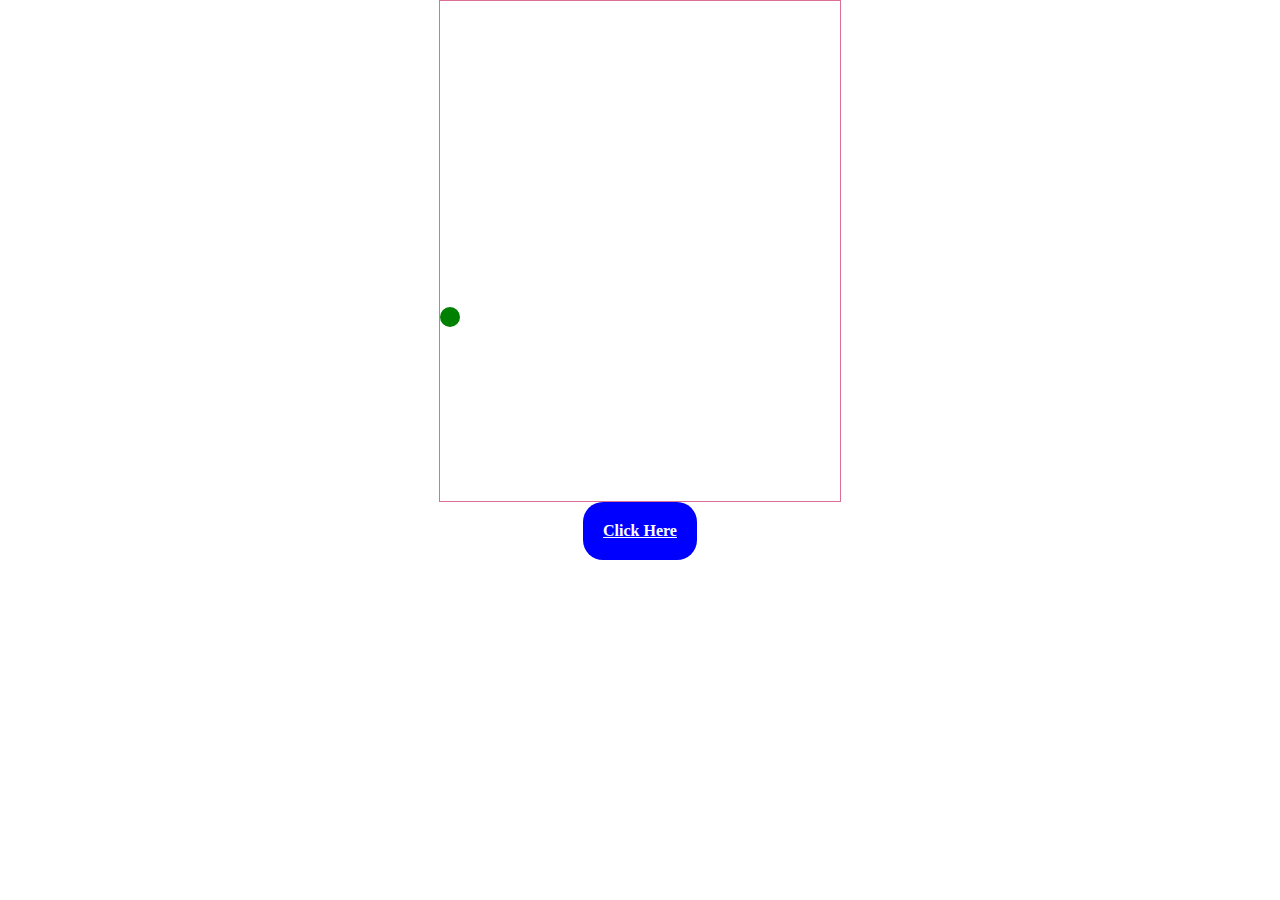
<file: index.html>
<!DOCTYPE html>
<html lang="en" onclick="jump()">
<head>
    <style>
        .button {
            display: inline-block;
            padding: 20px 20px;
            background-color: blue;
            color: #FFFFFF;
            text-align: center;
            border-radius: 20px;
            cursor: pointer;
        }
    </style>
    <meta charset="UTF-8">
    <title>Franey Bird</title>
    <link rel="stylesheet" href="style.css">
</head>
<body>
    <div id="game">
        <div id="block"></div>
        <div id="hole"></div>
        <div id="character"></div>
    </div>
    <nav>
        <center>
            <a href="resume.html" onclick="handleClick()" class="button"><strong>Click Here</strong></a>
        </center>

    </nav>
</body>
<script src="script.js"></script>
</html>
</file>
<file: style.css>
*{
    padding: 0;
    margin: 0;
}
#game{
    width: 400px;
    height: 500px;
    border: 1px solid palevioletred;
    margin: auto;
    overflow: hidden;
}
#block{
    width: 50px;
    height: 500px;
    background-color: black;
    position: relative;
    left: 400px;
    animation: block 2s infinite linear;
}
@keyframes block{
    0%{left:400px}
    100%{left:-50px}
}
#hole{
    width: 50px;
    height: 150px;
    background-color: white;
    position: relative;
    left: 400px;
    top: -500px;
    animation: block 2s infinite linear;
}
#character{
    width: 20px;
    height: 20px;
    background-color: green;
    position: absolute;
    top: 100px;
    border-radius: 50%;
}
</file>
